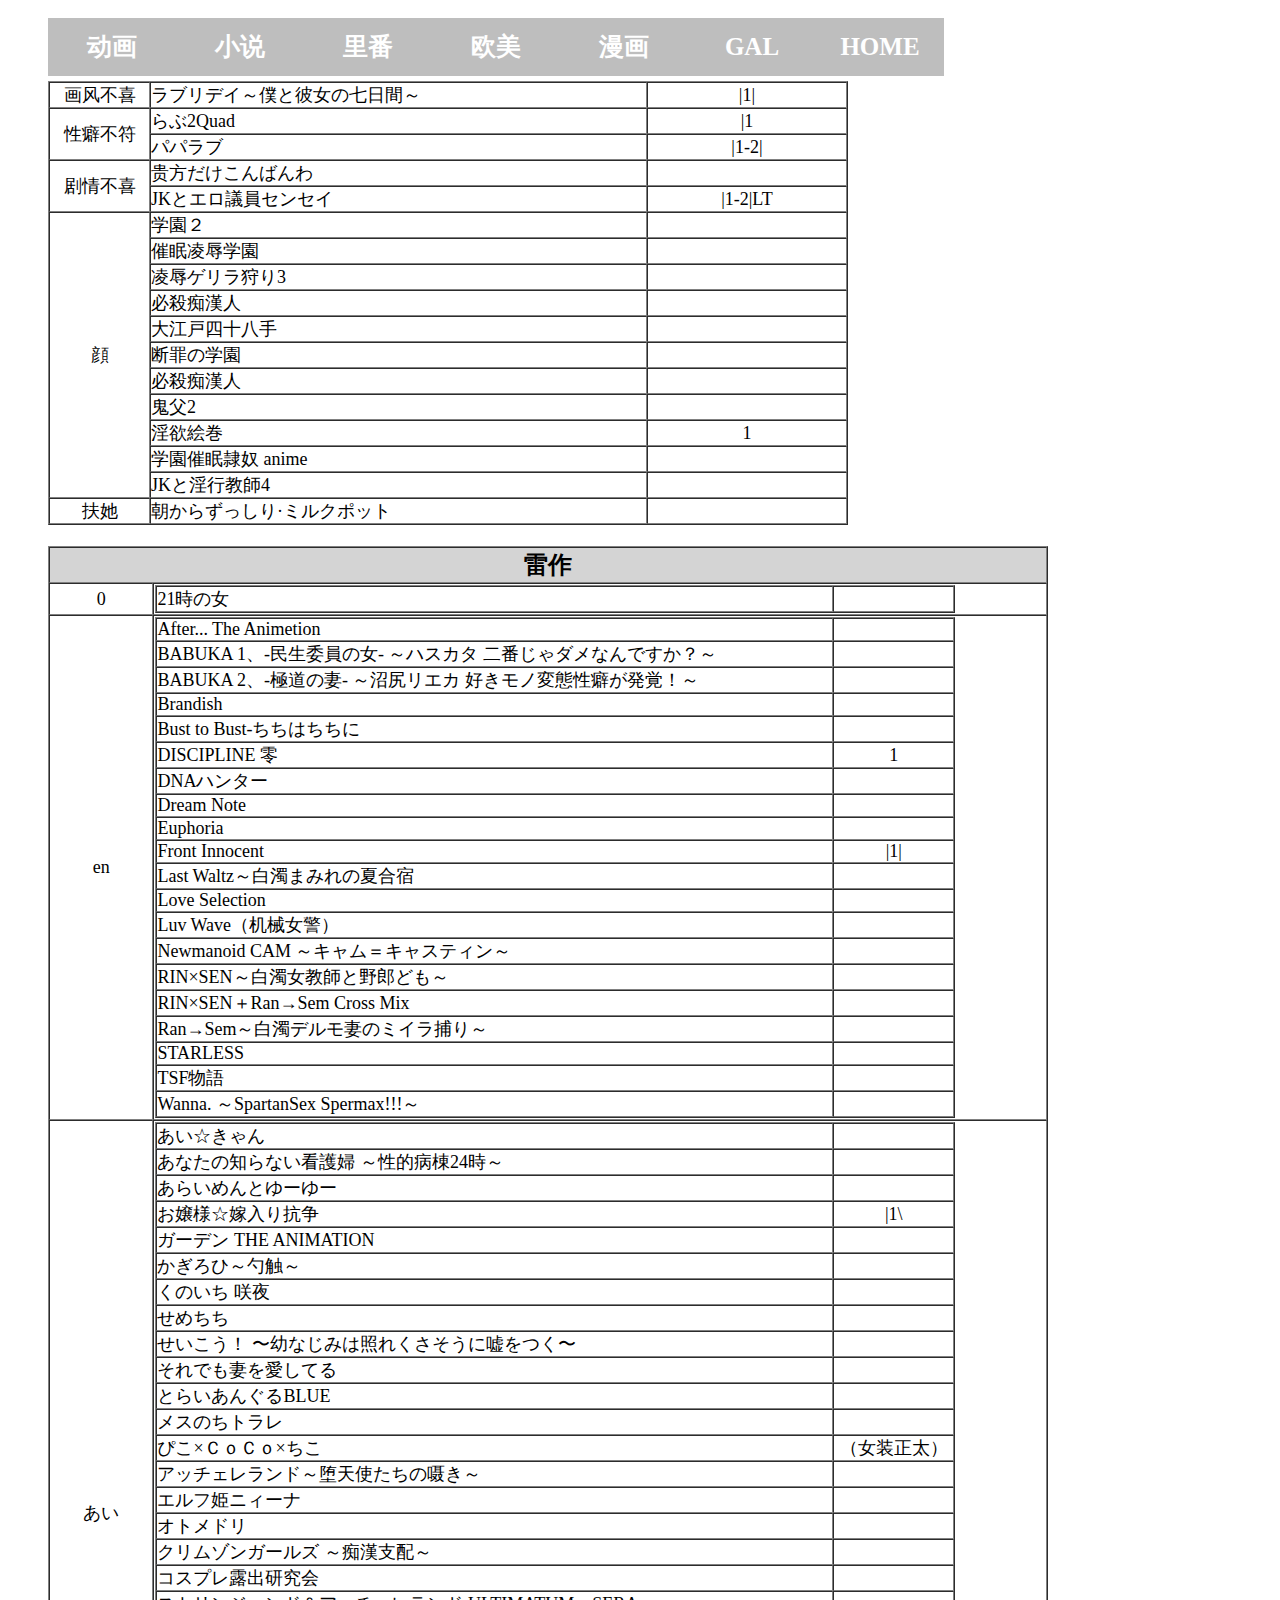
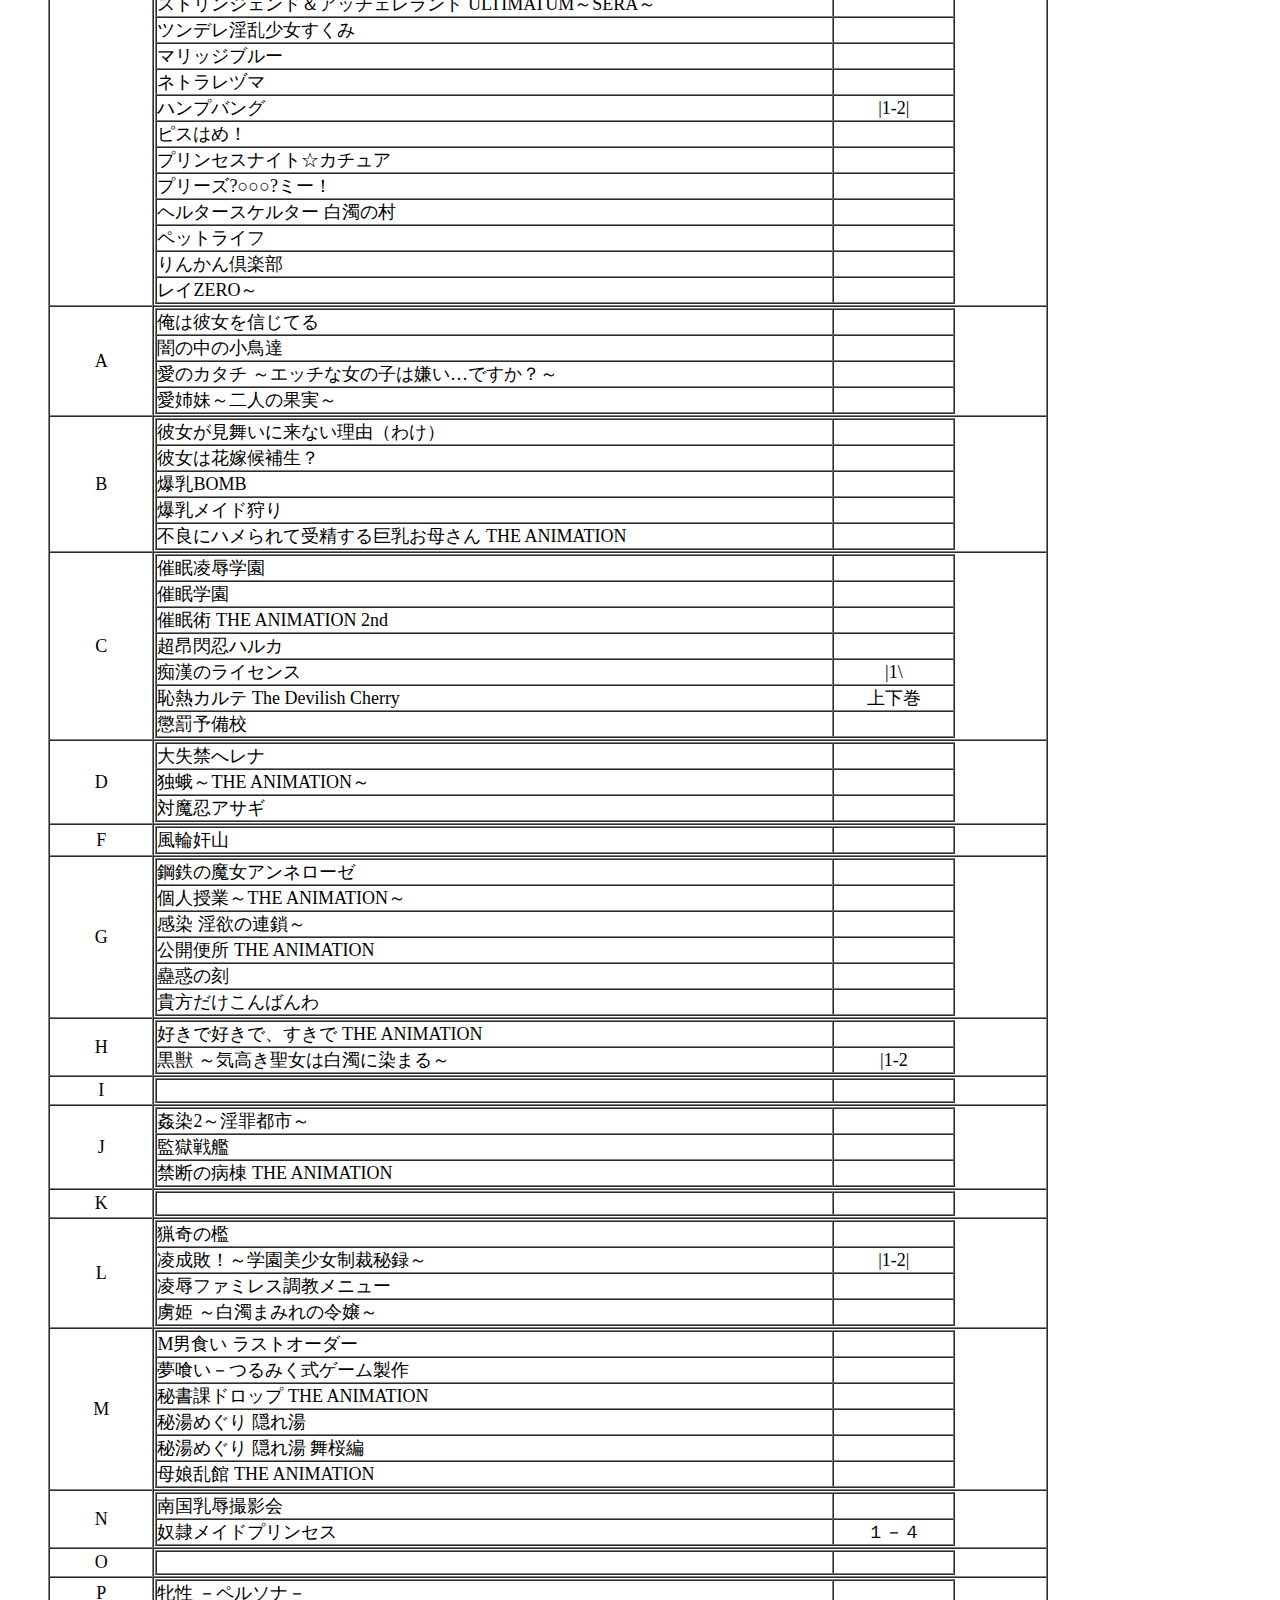
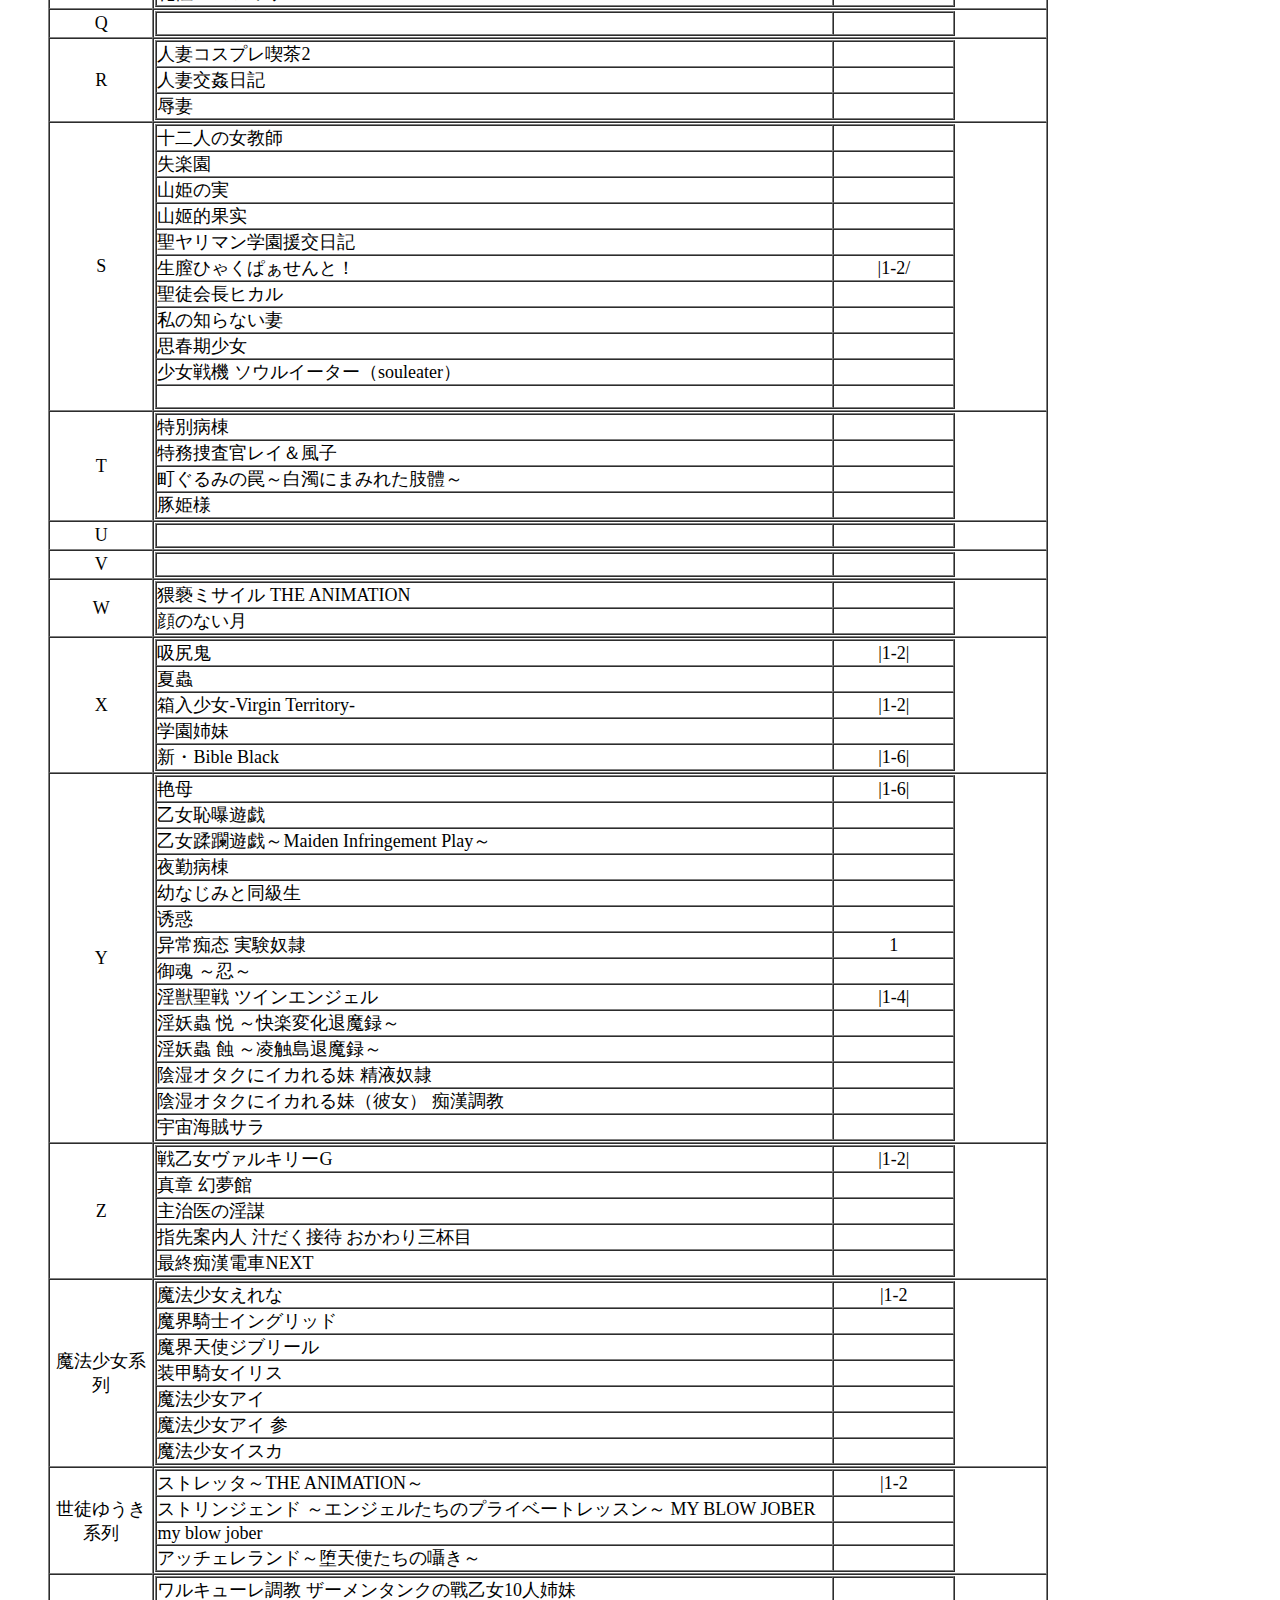
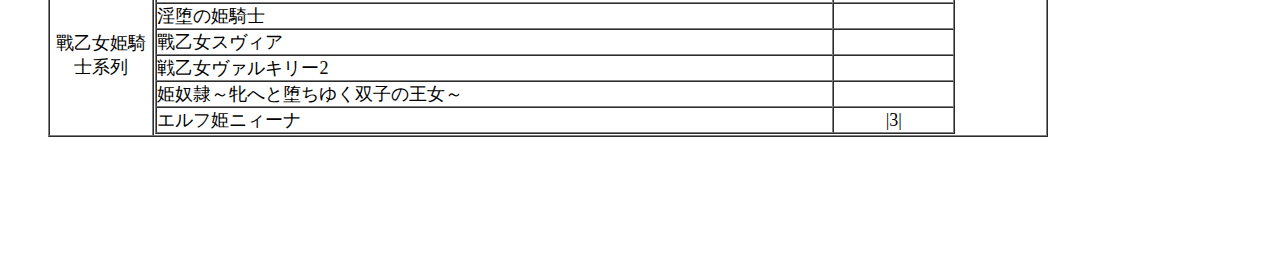
<file: h/l/plan-d.html>
﻿<!DOCTYPE html>
<html>
<head>
    <meta charset="utf-8">
    <title>里番（抛弃）</title>
    <link rel="stylesheet" type="text/css" href="../../c/g.css" />
<link href="../../c/g.css" rel="stylesheet" type="text/css">
<style type="text/css">
.alldiv{margin-left: 40px;}	
body,td,th {
	font-size: 18px;
}
#lzlz {
	font-family: "微软雅黑";
	font-size: 24px;
	color: #000000;
	background-color: #D4D4D4;
}
</style>
</head>
<body>
<div id="mainmenu">
<ul>
<li><a class="anime" href="../a/plan-w.html">动画</a>
	<ul>
		<li><a href="../a/plan-w.html">动画记录</a></li>
		<li><a href="../a/plan-d.html">动画抛弃</a></li>
	</ul>
	</li>
<li><a class="novels" href="../n/plan-l.html">小说</a>
	<ul>
		<li><a href="../n/plan-l.html">轻小说</a></li>
		<li><a href="../n/plan-y.html">刘备文</a></li>
		<li><a href="../n/plan-i.html">网文</a></li>
	</ul></li>
<li><a class="lifan" href="plan-w.html">里番</a>
	<ul>
		<li><a href="plan-w.html">里番记录</a></li>
		<li><a href="plan-da.html">里番目录</a></li>
		<li><a href="#">里番抛弃</a></li>
	</ul></li>
<li><a class="euam" href="../m/plan-da.html">欧美</a>
	<ul>
		<li><a href="../m/plan-da.html">美剧</a></li>
		<li><a href="../m/plan-mo.html">电影</a></li>
	</ul></li>
<li><a class="manga" href="../ma/plan-ma.html">漫画</a>
	<ul>
		<li><a href="../ma/plan-ma.html">漫画</a></li>
		<li><a href="../ma/plan-18.html">本子</a></li>
	</ul></li>
<li><a class="gal" href="../g/plan-t.html">gal</a>
	<ul class="galmenu">
		<li><a href="../g/plan-t.html">gal(汉化)</a></li>
		<li><a href="../g/plan-o.html">gal(汉化)</a></li>
		<li><a href="../g/plan-d.html">gal(汉化)</a></li>
			</ul></li>
<li class="home"><a href="../../index.html">home</a></li>
</ul>
</div>
<br />
<br />
<br />
<div class="alldiv">
	<table width="800px" border="1" cellpadding="0" cellspacing="0" id="lei1">
		<tr>
			<td width="100px" align="center">画风不喜</td>
			<td width="500px">ラブリデイ～僕と彼女の七日間～</td>
			<td width="200px" align="center"> |1|</td>
		</tr>
		<tr>
			<td rowspan="2" align="center">性癖不符</td>
			<td>らぶ2Quad</td>
			<td align="center"> |1</td>
		</tr>
		<tr>
			<td>パパラブ</td>
			<td align="center"> |1-2|</td>
		</tr>
		<tr>
			<td rowspan="2" align="center">剧情不喜</td>
			<td>贵方だけこんばんわ</td>
			<td align="center"> </td>
		</tr>
		<tr>
			<td>JKとエロ議員センセイ</td>
			<td align="center">|1-2|LT </td>
		</tr>
		<tr>
			<td rowspan="11" align="center">顔</td>
			<td>学園２</td>
			<td align="center">  </td>
		</tr>
		<tr>
			<td>催眠凌辱学園</td>
			<td align="center"> </td>
		</tr>
		<tr>
			<td>凌辱ゲリラ狩り3</td>
			<td align="center">  </td>
		</tr>
		<tr>
			<td>必殺痴漢人</td>
			<td align="center">  </td>
		</tr>
		<tr>
			<td>大江戸四十八手</td>
			<td align="center">  </td>
		</tr>
		<tr>
			<td>断罪の学園</td>
			<td align="center">  </td>
		</tr>
		<tr>
			<td>必殺痴漢人</td>
			<td align="center"></td>
		</tr>
		<tr>
			<td>鬼父2</td>
			<td align="center">  </td>
		</tr>
		<tr>
			<td>淫欲絵巻</td>
			<td align="center"> 1</td>
		</tr>
		<tr>
			<td>学園催眠隷奴 anime</td>
			<td align="center"> </td>
		</tr>
		<tr>
			<td>JKと淫行教師4</td>
			<td align="center"></td>
		</tr>
		<tr>
			<td align="center">扶她</td>
			<td>朝からずっしり·ミルクポット</td>
			<td align="center"> </td>
		</tr>
	</table>
	<br />
  <table width="1000" border="1" cellspacing="0" id="leizuo">
		<tr>
			<th colspan="2" bgcolor="#FF0004" id="lzlz"><strong>雷作</strong></th>
		</tr>
		<tr>
		  <td width="100" align="center">0</td>
			<td width="886"><table width="800" border="1" cellspacing="0" cellpadding="0">
			  <tbody>
			    <tr>
			      <td width="680">21時の女 </td>
			      <td width="120">&nbsp;</td>
		        </tr>
		      </tbody>
		    </table></td>
		</tr>		
		<tr>
			<td align="center">en</td>
			<td><table width="800" border="1" cellspacing="0" cellpadding="0">
			  <tbody>
			    <tr>
			      <td width="680"> After... The Animetion</td>
			      <td width="120">&nbsp;</td>
		        </tr>
			    <tr>
			      <td>BABUKA 1、-民生委員の女- ～ハスカタ 二番じゃダメなんですか？～</td>
			      <td>&nbsp;</td>
		        </tr>
			    <tr>
			      <td>BABUKA 2、-極道の妻- ～沼尻リエカ 好きモノ変態性癖が発覚！～</td>
			      <td>&nbsp;</td>
		        </tr>
			    <tr>
			      <td>Brandish</td>
			      <td>&nbsp;</td>
		        </tr>
			    <tr>
			      <td>Bust to Bust-ちちはちちに</td>
			      <td>&nbsp;</td>
		        </tr>
			    <tr>
			      <td>DISCIPLINE 零</td>
			      <td align="center"> 1</td>
		        </tr>
			    <tr>
			      <td>DNAハンター</td>
			      <td>&nbsp;</td>
		        </tr>
			    <tr>
			      <td>Dream Note</td>
			      <td>&nbsp;</td>
		        </tr>
			    <tr>
			      <td>Euphoria</td>
			      <td>&nbsp;</td>
		        </tr>
			    <tr>
			      <td>Front Innocent</td>
			      <td align="center"> |1|</td>
		        </tr>
			    <tr>
			      <td>Last Waltz～白濁まみれの夏合宿</td>
			      <td>&nbsp;</td>
		        </tr>
			    <tr>
			      <td>Love Selection</td>
			      <td>&nbsp;</td>
		        </tr>
			    <tr>
			      <td>Luv Wave（机械女警）</td>
			      <td>&nbsp;</td>
		        </tr>
			    <tr>
			      <td>Newmanoid CAM ～キャム＝キャスティン～ </td>
			      <td>&nbsp;</td>
		        </tr>
			    <tr>
			      <td>RIN×SEN～白濁女教師と野郎ども～</td>
			      <td>&nbsp;</td>
		        </tr>
			    <tr>
			      <td>RIN×SEN＋Ran→Sem Cross Mix</td>
			      <td>&nbsp;</td>
		        </tr>
			    <tr>
			      <td>Ran→Sem～白濁デルモ妻のミイラ捕り～</td>
			      <td>&nbsp;</td>
		        </tr>
			    <tr>
			      <td>STARLESS</td>
			      <td>&nbsp;</td>
		        </tr>
			    <tr>
			      <td>TSF物語</td>
			      <td>&nbsp;</td>
		        </tr>
			    <tr>
			      <td>Wanna. ～SpartanSex Spermax!!!～</td>
			      <td>&nbsp;</td>
		        </tr>
		      </tbody>
		    </table></td>
		</tr>
		<tr>
		  <td align="center">あい</td>
		  <td><table width="800" border="1" cellspacing="0" cellpadding="0">
		    <tbody>
		      <tr>
		        <td width="680">あい☆きゃん</td>
		        <td width="120">&nbsp;</td>
	          </tr>
		      <tr>
		        <td>あなたの知らない看護婦 ～性的病棟24時～</td>
		        <td>&nbsp;</td>
	          </tr>
		      <tr>
		        <td>あらいめんとゆーゆー</td>
		        <td>&nbsp;</td>
	          </tr>
		      <tr>
		        <td>お嬢様☆嫁入り抗争</td>
		        <td align="center">|1\</td>
	          </tr>
		      <tr>
		        <td>ガーデン THE ANIMATION</td>
		        <td>&nbsp;</td>
	          </tr>
		      <tr>
		        <td>かぎろひ～勺触～</td>
		        <td>&nbsp;</td>
	          </tr>
		      <tr>
		        <td>くのいち 咲夜</td>
		        <td>&nbsp;</td>
	          </tr>
		      <tr>
		        <td>せめちち</td>
		        <td>&nbsp;</td>
	          </tr>
		      <tr>
		        <td>せいこう！ 〜幼なじみは照れくさそうに嘘をつく〜</td>
		        <td>&nbsp;</td>
	          </tr>
		      <tr>
		        <td>それでも妻を愛してる</td>
		        <td>&nbsp;</td>
	          </tr>
		      <tr>
		        <td>とらいあんぐるBLUE</td>
		        <td>&nbsp;</td>
	          </tr>
		      <tr>
		        <td>メスのちトラレ</td>
		        <td>&nbsp;</td>
	          </tr>
		      <tr>
		        <td>ぴこ×ＣｏＣｏ×ちこ</td>
		        <td align="center">（女装正太）</td>
	          </tr>
		      <tr>
		        <td>アッチェレランド～堕天使たちの嗫き～</td>
		        <td>&nbsp;</td>
	          </tr>
		      <tr>
		        <td>エルフ姫ニィーナ</td>
		        <td>&nbsp;</td>
	          </tr>
		      <tr>
		        <td>オトメドリ</td>
		        <td>&nbsp;</td>
	          </tr>
		      <tr>
		        <td>クリムゾンガールズ ～痴漢支配～</td>
		        <td>&nbsp;</td>
	          </tr>
		      <tr>
		        <td>コスプレ露出研究会</td>
		        <td>&nbsp;</td>
	          </tr>
		      <tr>
		        <td>ストリンジェンド＆アッチェレランド ULTIMATUM～SERA～</td>
		        <td>&nbsp;</td>
	          </tr>
		      <tr>
		        <td>ツンデレ淫乱少女すくみ</td>
		        <td>&nbsp;</td>
	          </tr>
		      <tr>
		        <td>マリッジブルー</td>
		        <td>&nbsp;</td>
	          </tr>
		      <tr>
		        <td>ネトラレヅマ</td>
		        <td>&nbsp;</td>
	          </tr>
		      <tr>
		        <td>ハンプバング</td>
		        <td align="center">|1-2|</td>
	          </tr>
		      <tr>
		        <td>ピスはめ！</td>
		        <td>&nbsp;</td>
	          </tr>
		      <tr>
		        <td>プリンセスナイト☆カチュア</td>
		        <td>&nbsp;</td>
	          </tr>
		      <tr>
		        <td>プリーズ?○○○?ミー！</td>
		        <td>&nbsp;</td>
	          </tr>
		      <tr>
		        <td>ヘルタースケルター 白濁の村</td>
		        <td>&nbsp;</td>
	          </tr>
		      <tr>
		        <td>ペットライフ</td>
		        <td>&nbsp;</td>
	          </tr>
		      <tr>
		        <td>りんかん倶楽部</td>
		        <td>&nbsp;</td>
	          </tr>
		      <tr>
		        <td>レイZERO～</td>
		        <td>&nbsp;</td>
	          </tr>
	        </tbody>
	      </table></td>
	  </tr>
		<tr>
		  <td align="center">A</td>
		  <td><table width="800" border="1" cellspacing="0" cellpadding="0">
		    <tbody>
		      <tr>
		        <td width="680">俺は彼女を信じてる</td>
		        <td width="120">&nbsp;</td>
	          </tr>
		      <tr>
		        <td>闇の中の小鳥達</td>
		        <td>&nbsp;</td>
	          </tr>
		      <tr>
		        <td>愛のカタチ ～エッチな女の子は嫌い…ですか？～</td>
		        <td>&nbsp;</td>
	          </tr>
		      <tr>
		        <td>愛姉妹～二人の果実～</td>
		        <td>&nbsp;</td>
	          </tr>
	        </tbody>
	      </table></td>
	  </tr>
		<tr>
		  <td align="center">B</td>
		  <td><table width="800" border="1" cellspacing="0" cellpadding="0">
		    <tbody>
		      <tr>
		        <td width="680">彼女が見舞いに来ない理由（わけ）</td>
		        <td width="120">&nbsp;</td>
	          </tr>
		      <tr>
		        <td>彼女は花嫁候補生？</td>
		        <td>&nbsp;</td>
	          </tr>
		      <tr>
		        <td>爆乳BOMB</td>
		        <td>&nbsp;</td>
	          </tr>
		      <tr>
		        <td>爆乳メイド狩り</td>
		        <td>&nbsp;</td>
	          </tr>
		      <tr>
		        <td>不良にハメられて受精する巨乳お母さん THE ANIMATION</td>
		        <td>&nbsp;</td>
	          </tr>
	        </tbody>
	      </table></td>
	  </tr>
		<tr>
		  <td align="center">C</td>
		  <td><table width="800" border="1" cellspacing="0" cellpadding="0">
		    <tbody>
		      <tr>
		        <td width="680">催眠凌辱学園</td>
		        <td width="120" align="center">&nbsp;</td>
	          </tr>
		      <tr>
		        <td>催眠学園</td>
		        <td align="center">&nbsp;</td>
	          </tr>
		      <tr>
		        <td>催眠術 THE ANIMATION 2nd</td>
		        <td align="center">&nbsp;</td>
	          </tr>
		      <tr>
		        <td>超昂閃忍ハルカ</td>
		        <td align="center">&nbsp;</td>
	          </tr>
		      <tr>
		        <td>痴漢のライセンス</td>
		        <td align="center"> |1\</td>
	          </tr>
		      <tr>
		        <td>恥熱カルテ The Devilish Cherry </td>
		        <td align="center">上下巻</td>
	          </tr>
		      <tr>
		        <td>懲罰予備校</td>
		        <td align="center">&nbsp;</td>
	          </tr>
	        </tbody>
	      </table></td>
	  </tr>
		<tr>
		  <td align="center">D</td>
		  <td><table width="800" border="1" cellspacing="0" cellpadding="0">
		    <tbody>
		      <tr>
		        <td width="680">大失禁へレナ</td>
		        <td width="120">&nbsp;</td>
	          </tr>
		      <tr>
		        <td>独蛾～THE ANIMATION～</td>
		        <td>&nbsp;</td>
	          </tr>
		      <tr>
		        <td>対魔忍アサギ</td>
		        <td>&nbsp;</td>
	          </tr>
	        </tbody>
	      </table></td>
	  </tr>
		<tr>
		  <td align="center">F</td>
		  <td><table width="800" border="1" cellspacing="0" cellpadding="0">
		    <tbody>
		      <tr>
		        <td width="680">風輪奸山</td>
		        <td width="120">&nbsp;</td>
	          </tr>
	        </tbody>
	      </table></td>
	  </tr>
		<tr>
		  <td align="center">G</td>
		  <td><table width="800" border="1" cellspacing="0" cellpadding="0">
		    <tbody>
		      <tr>
		        <td width="680">鋼鉄の魔女アンネローゼ</td>
		        <td width="120">&nbsp;</td>
	          </tr>
		      <tr>
		        <td>個人授業～THE ANIMATION～</td>
		        <td>&nbsp;</td>
	          </tr>
		      <tr>
		        <td>感染 淫欲の連鎖～</td>
		        <td>&nbsp;</td>
	          </tr>
		      <tr>
		        <td>公開便所 THE ANIMATION</td>
		        <td>&nbsp;</td>
	          </tr>
		      <tr>
		        <td>蠱惑の刻</td>
		        <td>&nbsp;</td>
	          </tr>
		      <tr>
		        <td>貴方だけこんばんわ</td>
		        <td>&nbsp;</td>
	          </tr>
	        </tbody>
	      </table></td>
	  </tr>
		<tr>
		  <td align="center">H</td>
		  <td><table width="800" border="1" cellspacing="0" cellpadding="0">
		    <tbody>
		      <tr>
		        <td width="680">好きで好きで、すきで THE ANIMATION</td>
		        <td width="120">&nbsp;</td>
	          </tr>
		      <tr>
		        <td>黒獣 ～気高き聖女は白濁に染まる～　</td>
		        <td align="center">|1-2</td>
	          </tr>
	        </tbody>
	      </table></td>
	  </tr>
		<tr>
		  <td align="center">I</td>
		  <td><table width="800" border="1" cellspacing="0" cellpadding="0">
		    <tbody>
		      <tr>
		        <td width="680">&nbsp;</td>
		        <td width="120">&nbsp;</td>
	          </tr>
	        </tbody>
	      </table></td>
	  </tr>
		<tr>
		  <td align="center">J</td>
		  <td><table width="800" border="1" cellspacing="0" cellpadding="0">
		    <tbody>
		      <tr>
		        <td width="680">姦染2～淫罪都市～</td>
		        <td width="120">&nbsp;</td>
	          </tr>
		      <tr>
		        <td>監獄戦艦</td>
		        <td>&nbsp;</td>
	          </tr>
		      <tr>
		        <td>禁断の病棟 THE ANIMATION</td>
		        <td>&nbsp;</td>
	          </tr>
	        </tbody>
	      </table></td>
	  </tr>
		<tr>
		  <td align="center">K</td>
		  <td><table width="800" border="1" cellspacing="0" cellpadding="0">
		    <tbody>
		      <tr>
		        <td width="680">&nbsp;</td>
		        <td width="120">&nbsp;</td>
	          </tr>
	        </tbody>
		    </table></td>
	  </tr>
		<tr>
		  <td align="center">L</td>
		  <td><table width="800" border="1" cellspacing="0" cellpadding="0">
		    <tbody>
		      <tr>
		        <td width="680">猟奇の檻</td>
		        <td width="120">&nbsp;</td>
	          </tr>
		      <tr>
		        <td>凌成敗！～学園美少女制裁秘録～</td>
		        <td align="center"> |1-2|</td>
	          </tr>
		      <tr>
		        <td>凌辱ファミレス調教メニュー</td>
		        <td>&nbsp;</td>
	          </tr>
		      <tr>
		        <td>虜姫 ～白濁まみれの令嬢～</td>
		        <td>&nbsp;</td>
	          </tr>
	        </tbody>
		    </table></td>
	  </tr>
		<tr>
		  <td align="center">M</td>
		  <td><table width="800" border="1" cellspacing="0" cellpadding="0">
		    <tbody>
		      <tr>
		        <td width="680">M男食い ラストオーダー</td>
		        <td width="120">&nbsp;</td>
	          </tr>
		      <tr>
		        <td>夢喰い－つるみく式ゲーム製作</td>
		        <td>&nbsp;</td>
	          </tr>
		      <tr>
		        <td>秘書課ドロップ THE ANIMATION</td>
		        <td>&nbsp;</td>
	          </tr>
		      <tr>
		        <td>秘湯めぐり 隠れ湯</td>
		        <td>&nbsp;</td>
	          </tr>
		      <tr>
		        <td>秘湯めぐり 隠れ湯 舞桜編</td>
		        <td>&nbsp;</td>
	          </tr>
		      <tr>
		        <td>母娘乱館 THE ANIMATION</td>
		        <td>&nbsp;</td>
	          </tr>
	        </tbody>
		    </table></td>
	  </tr>
		<tr>
		  <td align="center">N</td>
		  <td><table width="800" border="1" cellspacing="0" cellpadding="0">
		    <tbody>
		      <tr>
		        <td width="680">南国乳辱撮影会</td>
		        <td width="120" align="center">&nbsp;</td>
	          </tr>
		      <tr>
		        <td>奴隷メイドプリンセス</td>
		        <td align="center">１－４</td>
	          </tr>
	        </tbody>
	      </table></td>
	  </tr>
		<tr>
		  <td align="center">O</td>
		  <td><table width="800" border="1" cellspacing="0" cellpadding="0">
		    <tbody>
		      <tr>
		        <td width="680">&nbsp;</td>
		        <td width="120">&nbsp;</td>
	          </tr>
	        </tbody>
		    </table></td>
	  </tr>
		<tr>
		  <td align="center">P</td>
		  <td><table width="800" border="1" cellspacing="0" cellpadding="0">
		    <tbody>
		      <tr>
		        <td width="680">牝性 －ペルソナ－</td>
		        <td width="120">&nbsp;</td>
	          </tr>
	        </tbody>
		    </table></td>
	  </tr>
		<tr>
		  <td align="center">Q</td>
		  <td><table width="800" border="1" cellspacing="0" cellpadding="0">
		    <tbody>
		      <tr>
		        <td width="680">&nbsp;</td>
		        <td width="120">&nbsp;</td>
	          </tr>
	        </tbody>
		    </table></td>
	  </tr>
		<tr>
		  <td align="center">R</td>
		  <td><table width="800" border="1" cellspacing="0" cellpadding="0">
		    <tbody>
		      <tr>
		        <td width="680">人妻コスプレ喫茶2</td>
		        <td width="120">&nbsp;</td>
	          </tr>
		      <tr>
		        <td>人妻交姦日記</td>
		        <td>&nbsp;</td>
	          </tr>
		      <tr>
		        <td>辱妻</td>
		        <td>&nbsp;</td>
	          </tr>
	        </tbody>
		    </table></td>
	  </tr>
		<tr>
		  <td align="center">S</td>
		  <td><table width="800" border="1" cellspacing="0" cellpadding="0">
		    <tbody>
		      <tr>
		        <td width="680">十二人の女教師</td>
		        <td width="120" align="center">&nbsp;</td>
	          </tr>
		      <tr>
		        <td>失楽園</td>
		        <td align="center">&nbsp;</td>
	          </tr>
		      <tr>
		        <td>山姫の実</td>
		        <td align="center">&nbsp;</td>
	          </tr>
		      <tr>
		        <td>山姬的果实</td>
		        <td align="center">&nbsp;</td>
	          </tr>
		      <tr>
		        <td>聖ヤリマン学園援交日記</td>
		        <td align="center">&nbsp;</td>
	          </tr>
		      <tr>
		        <td>生膣ひゃくぱぁせんと！</td>
		        <td align="center">|1-2/</td>
	          </tr>
		      <tr>
		        <td>聖徒会長ヒカル</td>
		        <td align="center">&nbsp;</td>
	          </tr>
		      <tr>
		        <td>私の知らない妻</td>
		        <td align="center">&nbsp;</td>
	          </tr>
		      <tr>
		        <td>思春期少女</td>
		        <td align="center">&nbsp;</td>
	          </tr>
		      <tr>
		        <td>少女戦機 ソウルイーター（souleater）</td>
		        <td align="center">&nbsp;</td>
	          </tr>
		      <tr>
		        <td>&nbsp;</td>
		        <td align="center">&nbsp;</td>
	          </tr>
	        </tbody>
	      </table></td>
	  </tr>
		<tr>
		  <td align="center">T</td>
		  <td><table width="800" border="1" cellspacing="0" cellpadding="0">
		    <tbody>
		      <tr>
		        <td width="680">特別病棟</td>
		        <td width="120">&nbsp;</td>
	          </tr>
		      <tr>
		        <td>特務捜査官レイ＆風子 </td>
		        <td>&nbsp;</td>
	          </tr>
		      <tr>
		        <td>町ぐるみの罠～白濁にまみれた肢體～</td>
		        <td>&nbsp;</td>
	          </tr>
		      <tr>
		        <td>豚姫様</td>
		        <td>&nbsp;</td>
	          </tr>
	        </tbody>
		    </table></td>
	  </tr>
		<tr>
		  <td align="center">U</td>
		  <td><table width="800" border="1" cellspacing="0" cellpadding="0">
		    <tbody>
		      <tr>
		        <td width="680">&nbsp;</td>
		        <td width="120">&nbsp;</td>
	          </tr>
	        </tbody>
		    </table></td>
	  </tr>
		<tr>
		  <td align="center">V</td>
		  <td><table width="800" border="1" cellspacing="0" cellpadding="0">
		    <tbody>
		      <tr>
		        <td width="680">&nbsp;</td>
		        <td width="120">&nbsp;</td>
	          </tr>
	        </tbody>
		    </table></td>
	  </tr>
		<tr>
		  <td align="center">W</td>
		  <td><table width="800" border="1" cellspacing="0" cellpadding="0">
		    <tbody>
		      <tr>
		        <td width="680">猥褻ミサイル THE ANIMATION</td>
		        <td width="120">&nbsp;</td>
	          </tr>
		      <tr>
		        <td>顔のない月</td>
		        <td>&nbsp;</td>
	          </tr>
	        </tbody>
		    </table></td>
	  </tr>
		<tr>
		  <td align="center">X</td>
		  <td><table width="800" border="1" cellspacing="0" cellpadding="0">
		    <tbody>
		      <tr>
		        <td width="680">吸尻鬼</td>
		        <td width="120" align="center">|1-2|</td>
	          </tr>
		      <tr>
		        <td>夏蟲</td>
		        <td align="center">&nbsp;</td>
	          </tr>
		      <tr>
		        <td>箱入少女-Virgin Territory-</td>
		        <td align="center"> |1-2|</td>
	          </tr>
		      <tr>
		        <td>学園姉妹</td>
		        <td align="center">&nbsp;</td>
	          </tr>
		      <tr>
		        <td>新・Bible Black</td>
		        <td align="center"> |1-6|</td>
	          </tr>
	        </tbody>
		    </table></td>
	  </tr>
		<tr>
		  <td align="center">Y</td>
		  <td><table width="800" border="1" cellspacing="0" cellpadding="0">
		    <tbody>
		      <tr>
		        <td width="680">艳母</td>
		        <td width="120" align="center">|1-6|</td>
	          </tr>
		      <tr>
		        <td>乙女恥曝遊戯</td>
		        <td align="center">&nbsp;</td>
	          </tr>
		      <tr>
		        <td>乙女蹂躝遊戯～Maiden Infringement Play～</td>
		        <td align="center">&nbsp;</td>
	          </tr>
		      <tr>
		        <td>夜勤病棟</td>
		        <td align="center">&nbsp;</td>
	          </tr>
		      <tr>
		        <td>幼なじみと同級生</td>
		        <td align="center">&nbsp;</td>
	          </tr>
		      <tr>
		        <td>诱惑</td>
		        <td align="center">&nbsp;</td>
	          </tr>
		      <tr>
		        <td>异常痴态 実験奴隷</td>
		        <td align="center"> 1</td>
	          </tr>
		      <tr>
		        <td>御魂 ～忍～</td>
		        <td align="center">&nbsp;</td>
	          </tr>
		      <tr>
		        <td>淫獣聖戦 ツインエンジェル</td>
		        <td align="center"> |1-4|</td>
	          </tr>
		      <tr>
		        <td>淫妖蟲 悦 ～快楽変化退魔録～</td>
		        <td align="center">&nbsp;</td>
	          </tr>
		      <tr>
		        <td>淫妖蟲 蝕 ～凌触島退魔録～ </td>
		        <td align="center">&nbsp;</td>
	          </tr>
		      <tr>
		        <td>陰湿オタクにイカれる妹 精液奴隷</td>
		        <td align="center">&nbsp;</td>
	          </tr>
		      <tr>
		        <td>陰湿オタクにイカれる妹（彼女） 痴漢調教</td>
		        <td align="center">&nbsp;</td>
	          </tr>
		      <tr>
		        <td>宇宙海賊サラ</td>
		        <td align="center">&nbsp;</td>
	          </tr>
	        </tbody>
		    </table></td>
	  </tr>
		<tr>
		  <td align="center">Z</td>
		  <td><table width="800" border="1" cellspacing="0" cellpadding="0">
		    <tbody>
		      <tr>
		        <td width="680">戦乙女ヴァルキリーG</td>
		        <td width="120" align="center"> |1-2|</td>
	          </tr>
		      <tr>
		        <td>真章 幻夢館</td>
		        <td align="center">&nbsp;</td>
	          </tr>
		      <tr>
		        <td>主治医の淫謀</td>
		        <td align="center">&nbsp;</td>
	          </tr>
		      <tr>
		        <td>指先案内人 汁だく接待 おかわり三杯目</td>
		        <td align="center">&nbsp;</td>
	          </tr>
		      <tr>
		        <td>最終痴漢電車NEXT</td>
		        <td align="center">&nbsp;</td>
	          </tr>
	        </tbody>
	      </table></td>
	  </tr>
		<tr>
		  <td align="center">魔法少女系列</td>
		  <td><table width="800" border="1" cellspacing="0" cellpadding="0">
		    <tbody>
		      <tr>
		        <td width="680">魔法少女えれな</td>
		        <td width="120" align="center"> |1-2</td>
	          </tr>
		      <tr>
		        <td>魔界騎士イングリッド</td>
		        <td align="center">&nbsp;</td>
	          </tr>
		      <tr>
		        <td>魔界天使ジブリール</td>
		        <td align="center">&nbsp;</td>
	          </tr>
		      <tr>
		        <td>装甲騎女イリス</td>
		        <td align="center">&nbsp;</td>
	          </tr>
		      <tr>
		        <td>魔法少女アイ</td>
		        <td align="center">&nbsp;</td>
	          </tr>
		      <tr>
		        <td>魔法少女アイ 参</td>
		        <td align="center">&nbsp;</td>
	          </tr>
		      <tr>
		        <td>魔法少女イスカ</td>
		        <td align="center">&nbsp;</td>
	          </tr>
	        </tbody>
	      </table></td>
    </tr>
		<tr>
		  <td align="center">世徒ゆうき系列</td>
		  <td><table width="800" border="1" cellspacing="0" cellpadding="0">
		    <tbody>
		      <tr>
		        <td width="680">ストレッタ～THE ANIMATION～</td>
		        <td width="120" align="center"> |1-2</td>
	          </tr>
		      <tr>
		        <td>ストリンジェンド ～エンジェルたちのプライベートレッスン～ MY BLOW JOBER</td>
		        <td align="center">&nbsp;</td>
	          </tr>
		      <tr>
		        <td>my blow jober</td>
		        <td align="center">&nbsp;</td>
	          </tr>
		      <tr>
		        <td>アッチェレランド～堕天使たちの囁き～</td>
		        <td align="center">&nbsp;</td>
	          </tr>
	        </tbody>
	      </table></td>
    </tr>
		<tr>
		  <td align="center">戰乙女姫騎士系列</td>
		  <td><table width="800" border="1" cellspacing="0" cellpadding="0">
		    <tbody>
		      <tr>
		        <td width="680">ワルキューレ調教 ザーメンタンクの戰乙女10人姉妹</td>
		        <td width="120" align="center">&nbsp;</td>
	          </tr>
		      <tr>
		        <td>淫堕の姫騎士</td>
		        <td align="center">&nbsp;</td>
	          </tr>
		      <tr>
		        <td>戰乙女スヴィア</td>
		        <td align="center">&nbsp;</td>
	          </tr>
		      <tr>
		        <td>戦乙女ヴァルキリー2</td>
		        <td align="center">&nbsp;</td>
	          </tr>
		      <tr>
		        <td>姫奴隷～牝へと堕ちゆく双子の王女～</td>
		        <td align="center">&nbsp;</td>
	          </tr>
		      <tr>
		        <td>エルフ姫ニィーナ</td>
		        <td align="center"> |3|</td>
	          </tr>
	        </tbody>
	      </table></td>
    </tr>
  </table>
</div>
<br>
<br>
<br>
<br>
<br>
<br>
</body>
</html>
</file>
<file: c/g.css>
��# m a i n m e n u > u l > l i {  
 	 b a c k g r o u n d : # b e b e b e ;  
 	 c o l o r : w h i t e ;  
 	 h e i g h t : 5 8 p x ;  
 	 w i d t h : 1 2 8 p x ;  
 	 l i s t - s t y l e - t y p e : n o n e ;  
 	 t e x t - a l i g n : c e n t e r ;  
 	 l i n e - h e i g h t : 5 0 p x ;  
 	 f o n t - s i z e : 2 5 p x ;  
 }  
 # m a i n m e n u   l i   l i {  
 	 b a c k g r o u n d : # b e b e b e ;  
 	 h e i g h t : 5 0 p x ;  
 	 w i d t h : 1 2 8 p x ;  
 	 l i s t - s t y l e - t y p e : n o n e ;  
 	 f o n t - s i z e : 2 0 p x ;  
 	 f o n t - w e i g h t : 6 0 0 ;  
 }  
 # m a i n m e n u > u l > l i > a : l i n k ,   # m a i n m e n u > u l > l i > a : v i s i t e d {  
 	 t e x t - d e c o r a t i o n : n o n e ;  
 	 d i s p l a y : b l o c k ;  
 	 c o l o r : w h i t e ;  
 	 p a d d i n g : 4 p x ;  
 	 w i d t h : 1 2 0 p x ;  
 	 h e i g h t : 5 0 p x ;  
 	 t e x t - a l i g n : c e n t e r ;  
 	 f o n t - w e i g h t : b o l d ;  
 }  
 # m a i n m e n u > u l   u l   a : l i n k ,   # m a i n m e n u > u l   u l   a : v i s i t e d {  
 	 t e x t - d e c o r a t i o n : n o n e ;  
 	 p a d d i n g : 4 p x ;  
 	 w i d t h : 1 2 0 p x ;  
 	 h e i g h t : 5 0 p x ;  
 	 t e x t - a l i g n : c e n t e r ;  
 	 f o n t - w e i g h t : b o l d ;  
 	 c o l o r : w h i t e ;  
 }  
 # m a i n m e n u > u l > l i {  
 	 f l o a t : l e f t ;  
 }  
 # m a i n m e n u   u l   u l {  
 	 p a d d i n g : 0 ;  
 	 d i s p l a y : n o n e ;  
 }  
 # m a i n m e n u   l i   l i {  
 	 l i s t - s t y l e - t y p e : n o n e ;  
 }  
 # m a i n m e n u > u l > l i : h o v e r   u l {  
 	 d i s p l a y : b l o c k ;  
 	 p o s i t i o n : r e l a t i v e ;  
 	  
 }  
 # m a i n m e n u > u l > l i : h o v e r {  
 	 b a c k g r o u n d : g r e y ;  
 }  
 # m a i n m e n u   l i   l i : h o v e r {  
 	 b a c k g r o u n d : # c c 0 0 0 0 ;  
 }  
 # m a i n m e n u {  
 	 t e x t - t r a n s f o r m :   u p p e r c a s e ;  
 }  
 . m a i n b o d y {  
         b a c k g r o u n d :   # f f f   u r l ( . . / i / q w . j p g )   n o - r e p e a t   l e f t   t o p ;  
         b a c k g r o u n d - s i z e :   c o v e r ;  
         b a c k g r o u n d - a t t a c h m e n t :   f i x e d ;  
 }  
 . w r i t e r   {  
 	 b a c k g r o u n d - s i z e :   c o v e r ;  
 	 b a c k g r o u n d - a t t a c h m e n t :   f i x e d ;  
 	 b a c k g r o u n d - c o l o r :   # f f f ;  
 	 b a c k g r o u n d - i m a g e :   u r l ( . . / i / H 4 8 . j p g ) ;  
 	 b a c k g r o u n d - r e p e a t :   n o - r e p e a t ;  
 	 b a c k g r o u n d - p o s i t i o n :   l e f t   t o p ;  
 }  
  
 
</file>
